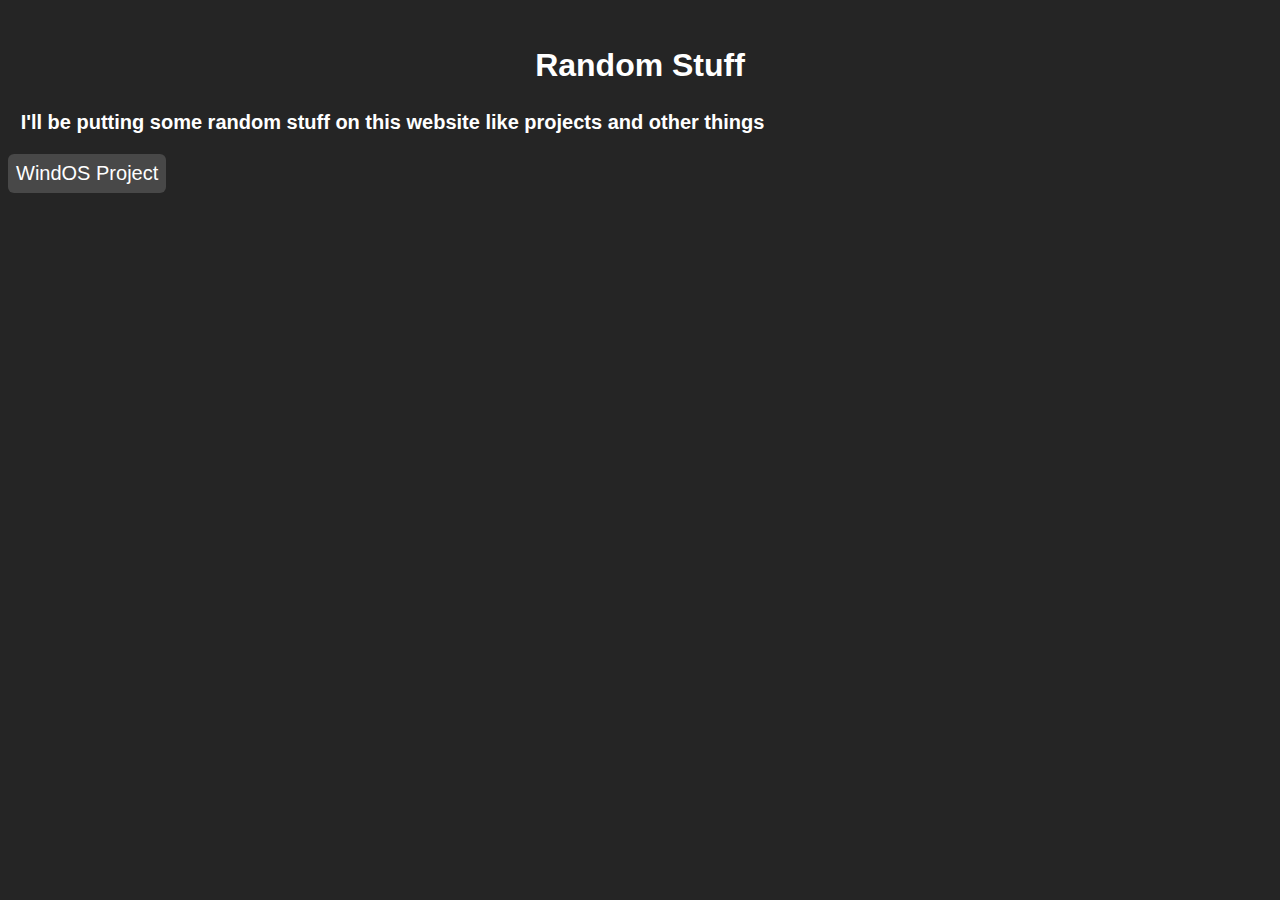
<file: index.html>
<!DOCTYPE html>

<html>
    <head>
        <title>G1aD05's Website</title>
        <link rel="stylesheet" href="styles.css">
    </head>
    <body>
        <h1>
            Random Stuff
        </h1>
        <p>I'll be putting some random stuff on this website like projects and other things</p>
        <a href="wind-os.html"><button>WindOS Project</button></a>
    </body>
</html>
</file>
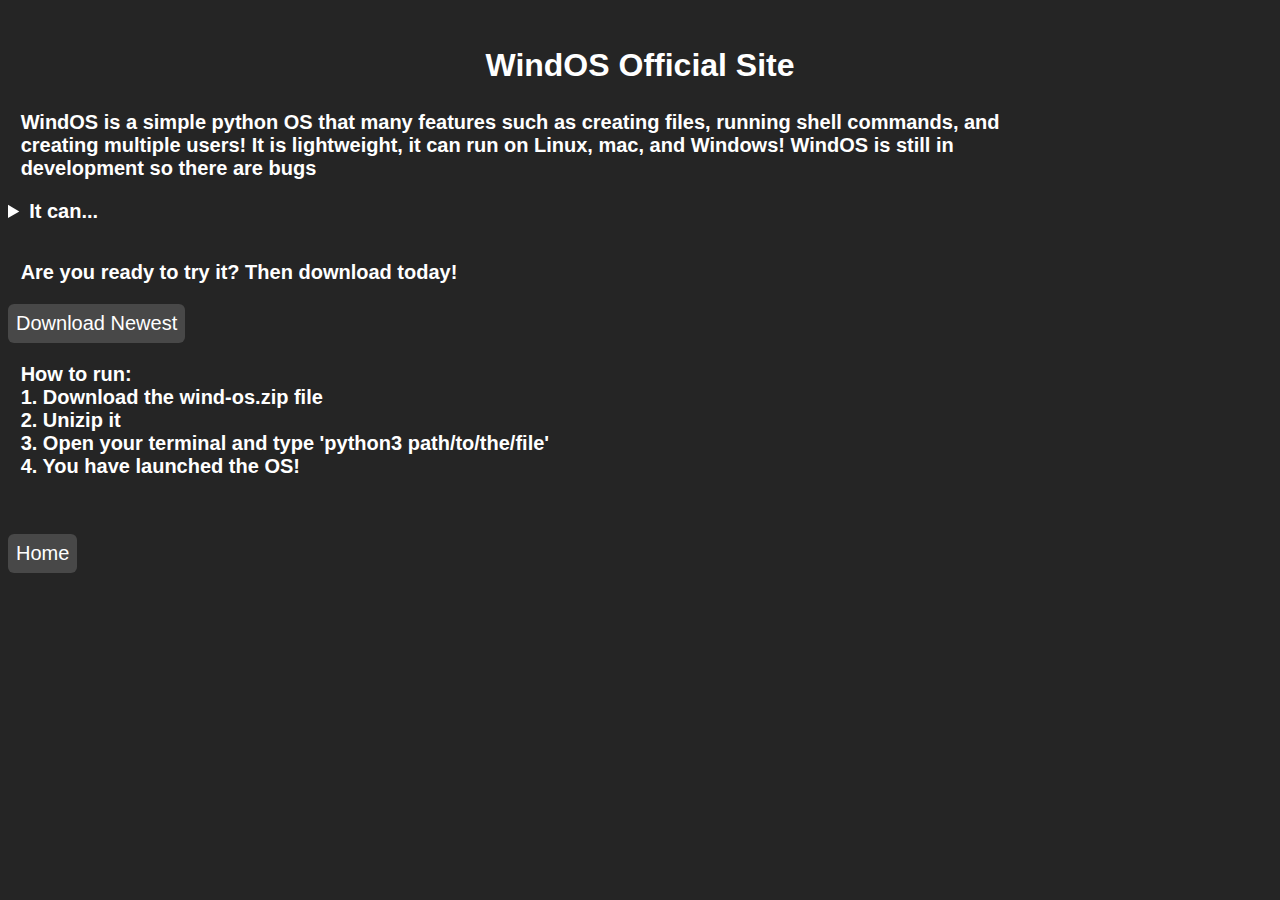
<file: wind-os.html>
<!DOCTYPE html>

<html>
    <head>
        <meta charset="UTF-8">
        <meta name="viewport" content="width=device-width, initial-scale=1.0">
        <title>WindOS Official</title>
        <link rel="stylesheet" href="styles.css">
        <link rel="icon" href="static/favicon.png">
    </head>
    <body class="body">
        <h1>WindOS Official Site</h1>
        <p>WindOS is a simple python OS that many features such as creating files, running shell commands, and creating multiple users! It is lightweight, it can run on Linux, mac, and Windows! WindOS is still in development so there are bugs</p>
        <details>
            <summary>
                It can...
            </summary>
            <p class="small">
                Run Apps
                <br>
                Make New Users
                <br>
                Log Out of a User
                <br>
                Create Files
                <br>
                Open Files
                <br>
                Move Files
                <br>
                Run Shell Commands
                <br>
                Simulate an OS Reboot
                <br>
                Simulate the OS Shutting Down
                <br>
                Factory Reset the OS
                <br>
                Deleting Users
            </p>
        </details>
        <br>
        <p>Are you ready to try it? Then download today!</p>
        <a href="static/wind-os.zip"><button>Download Newest</button></a>
        <br>
        <p>How to run:
            <br>
           1. Download the wind-os.zip file
           <br>
           2. Unizip it
           <br>
           3. Open your terminal and type 'python3 path/to/the/file'
           <br>
           4. You have launched the OS!
        </p>
        <br>
        <br>
        <a href="index.html"><button>Home</button></a>
    </body>
</html>
</file>
<file: styles.css>
body {
    background-color: #252525;
  }
  
  h1 {
    color: rgb(0, 0, 0);
    text-align: center;
    color: white;
    font-family: Verdana, Geneva, Tahoma, sans-serif;
    padding-top: 2%;
    padding-bottom: 0.5%;
  }
  
  p {
    font-family: Verdana, Geneva, Tahoma, sans-serif;
    color: white;
    font-weight: 575;
    font-size: 20px;
    padding-left: 1%;
    padding-right: 20%;
  }    

  details > summary {
    font-family: Verdana, Geneva, Tahoma, sans-serif;
    font-weight: 575;
    font-size: 20px;
    cursor: pointer;
    color: white;
  }

  summary {
    font-family: Verdana, Geneva, Tahoma, sans-serif;
    font-weight: 575;
    font-size: 15px;
    cursor: pointer;
    color: white;
  }

  details summary::before {
    margin-right: 10px;
    
  }

  button {
    border-color: white;
    border: 2px white;
    background-color: #484848;
    box-shadow: none;
    font-size: 20px;
    border-radius: 6px;
    padding: 8px;
    cursor: pointer;
    color: white;
    position: relative;
    transition: background-color 0.5s ease;
  }

  button:hover {
    color: black;
    background-color: white;
  }

  button::before {
    content: '';
    position: absolute;
    top: 0;
    left: 0;
    width: 100%;
    height: 100%;
    border-radius: 6px;
    border: 2px solid #484848;
    box-sizing: border-box;
    transform: scale(0);
    transform-origin: center;
    transition: transform 0.3s ease;
  }

  button:hover::before {
    transform: scale(1);
  }

  .small {
    font-size: 16px;
  }
</file>
